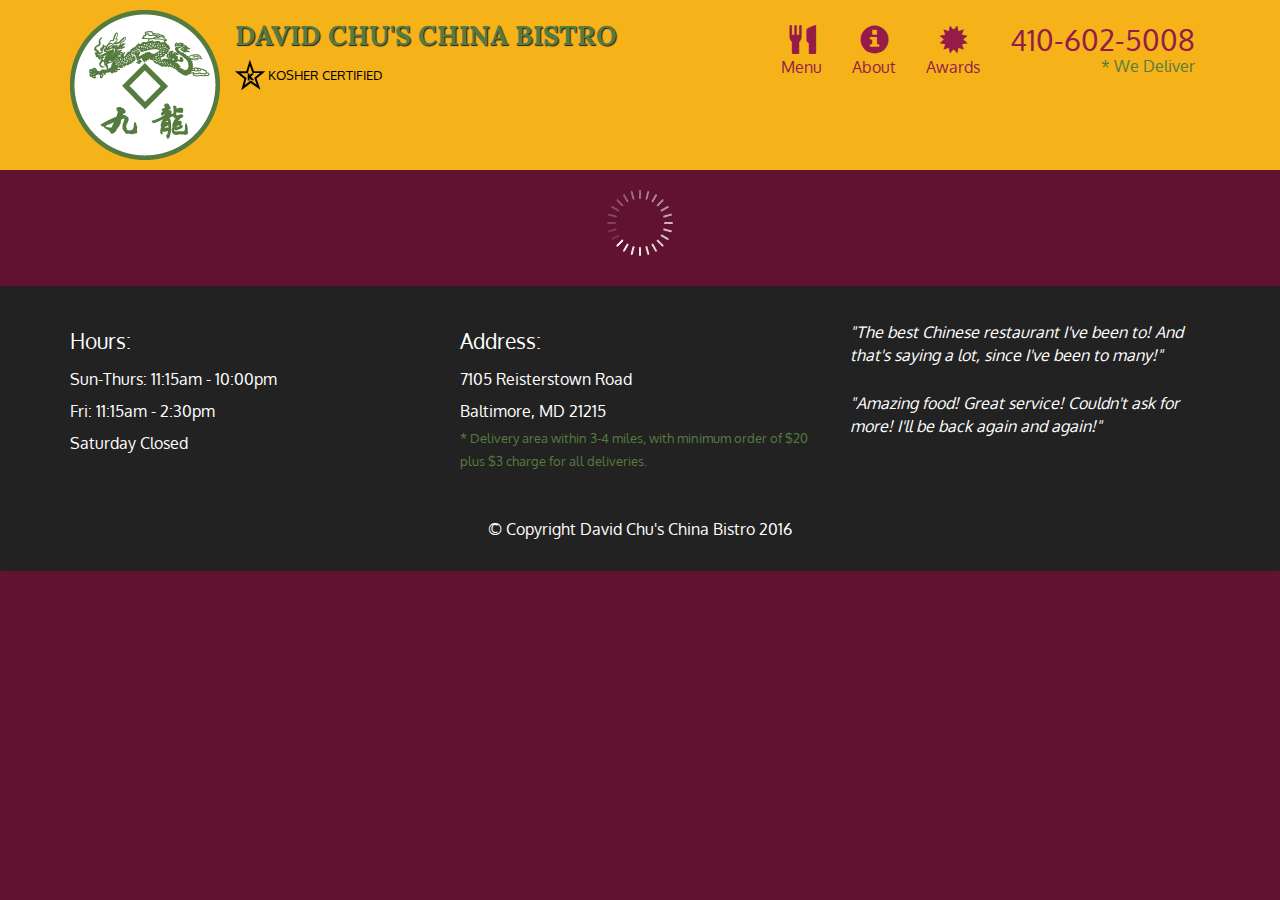
<file: module5_solution/index.html>
<!doctype html>
<html lang="en">
  <head>
    <meta charset="utf-8">
    <meta http-equiv="X-UA-Compatible" content="IE=edge">
    <meta name="viewport" content="width=device-width, initial-scale=1">
    <title>David Chu's China Bistro</title>
    <link rel="stylesheet" href="css/bootstrap.min.css">
    <link rel="stylesheet" href="css/styles.css">
    <link href='https://fonts.googleapis.com/css?family=Oxygen:400,300,700' rel='stylesheet' type='text/css'>
    <link href='https://fonts.googleapis.com/css?family=Lora' rel='stylesheet' type='text/css'>
  </head>
<body>
  <header>
    <nav id="header-nav" class="navbar navbar-default">
      <div class="container">
        <div class="navbar-header">
          <a href="index.html" class="pull-left visible-md visible-lg">
            <div id="logo-img" alt="Logo image"></div>
          </a>

          <div class="navbar-brand">
            <a href="index.html"><h1>David Chu's China Bistro</h1></a>
            <p>
              <img src="images/star-k-logo.png" alt="Kosher certification">
              <span>Kosher Certified</span>
            </p>
          </div>

          <button id="navbarToggle" type="button" class="navbar-toggle collapsed" data-toggle="collapse" data-target="#collapsable-nav" aria-expanded="false">
            <span class="sr-only">Toggle navigation</span>
            <span class="icon-bar"></span>
            <span class="icon-bar"></span>
            <span class="icon-bar"></span>
          </button>
        </div>
        
        <div id="collapsable-nav" class="collapse navbar-collapse">
           <ul id="nav-list" class="nav navbar-nav navbar-right">
            <li id="navHomeButton" class="visible-xs active">
              <a href="index.html">
                <span class="glyphicon glyphicon-home"></span> Home</a>
            </li>
            <li id="navMenuButton">
              <a href="#" onclick="$dc.loadMenuCategories();">
                <span class="glyphicon glyphicon-cutlery"></span><br class="hidden-xs"> Menu</a>
            </li>
            <li>
              <a href="#">
                <span class="glyphicon glyphicon-info-sign"></span><br class="hidden-xs"> About</a>
            </li>
            <li>
              <a href="#">
                <span class="glyphicon glyphicon-certificate"></span><br class="hidden-xs"> Awards</a>
            </li>
            <li id="phone" class="hidden-xs">
              <a href="tel:410-602-5008">
                <span>410-602-5008</span></a><div>* We Deliver</div>
            </li>
          </ul><!-- #nav-list -->
        </div><!-- .collapse .navbar-collapse -->
      </div><!-- .container -->
    </nav><!-- #header-nav -->
  </header>

  <div id="call-btn" class="visible-xs">
    <a class="btn" href="tel:410-602-5008">
    <span class="glyphicon glyphicon-earphone"></span>
    410-602-5008
    </a>
  </div>
  <div id="xs-deliver" class="text-center visible-xs">* We Deliver</div>

  <div id="main-content" class="container"></div>

  <footer class="panel-footer">
    <div class="container">
      <div class="row">
        <section id="hours" class="col-sm-4">
          <span>Hours:</span><br>
          Sun-Thurs: 11:15am - 10:00pm<br>
          Fri: 11:15am - 2:30pm<br>
          Saturday Closed
          <hr class="visible-xs">
        </section>
        <section id="address" class="col-sm-4">
          <span>Address:</span><br>
          7105 Reisterstown Road<br>
          Baltimore, MD 21215
          <p>* Delivery area within 3-4 miles, with minimum order of $20 plus $3 charge for all deliveries.</p>
          <hr class="visible-xs">
        </section>
        <section id="testimonials" class="col-sm-4">
          <p>"The best Chinese restaurant I've been to! And that's saying a lot, since I've been to many!"</p>
          <p>"Amazing food! Great service! Couldn't ask for more! I'll be back again and again!"</p>
        </section>
      </div>
      <div class="text-center">&copy; Copyright David Chu's China Bistro 2016</div>
    </div>
  </footer>

  <!-- jQuery (Bootstrap JS plugins depend on it) -->
  <script src="js/jquery-2.1.4.min.js"></script>
  <script src="js/bootstrap.min.js"></script>
  <script src="js/ajax-utils.js"></script>
  <script src="js/script.js"></script>
</body>
</html>
</file>
<file: module5_solution/css/styles.css>
body {
  font-size: 16px;
  color: #fff;
  background-color: #61122f;
  font-family: 'Oxygen', sans-serif;
}

/** HEADER **/
#header-nav {
  background-color: #f6b319;
  border-radius: 0;
  border: 0;
}

#logo-img {
  background: url('../images/restaurant-logo_large.png') no-repeat;
  width: 150px;
  height: 150px;
  margin: 10px 15px 10px 0;
}

.navbar-brand {
  padding-top: 25px;
}
.navbar-brand h1 { /* Restaurant name */
  font-family: 'Lora', serif;
  color: #557c3e;
  font-size: 1.5em;
  text-transform: uppercase;
  font-weight: bold;
  text-shadow: 1px 1px 1px #222;
  margin-top: 0;
  margin-bottom: 0;
  line-height: .75;
}
.navbar-brand a:hover, .navbar-brand a:focus {
  text-decoration: none;
}
.navbar-brand p { /* Kosher cert */
  color: #000;
  text-transform: uppercase;
  font-size: .7em;
  margin-top: 15px;
}
.navbar-brand p span { /* Star-K */
  vertical-align: middle;
}

#nav-list {
  margin-top: 10px;
}
#nav-list a {
  color: #951C49;
  text-align: center;
}
#nav-list a:hover {
  background: #E7E7E7;
}
#nav-list a span {
  font-size: 1.8em;
}

#phone {
  margin-top: 5px;
}
#phone a { /* Phone number */
  text-align: right;
  padding-bottom: 0;
}
#phone div { /* We Deliver */
  color: #557c3e;
  text-align: right;
  padding-right: 15px;
}

.navbar-header button.navbar-toggle, .navbar-header .icon-bar {
  border: 1px solid #61122f;
}
.navbar-header button.navbar-toggle {
  clear: both;
  margin-top: -30px;
}
/* END HEADER */

/* FOOTER */
.panel-footer {
  margin-top: 30px;
  padding-top: 35px;
  padding-bottom: 30px;
  background-color: #222;
  border-top: 0;
}
.panel-footer div.row {
  margin-bottom: 35px;
}
#hours, #address {
  line-height: 2;
}
#hours > span, #address > span {
  font-size: 1.3em;
}
#address p {
  color: #557c3e;
  font-size: .8em;
  line-height: 1.8;
}
#testimonials {
  font-style: italic;
}
#testimonials p:nth-child(2) {
  margin-top: 25px;
}
/* END FOOTER */



/* HOME PAGE */
.container .jumbotron {
  box-shadow: 0 0 50px #3F0C1F;
  border: 2px solid #3F0C1F;
}

#menu-tile, #specials-tile, #map-tile {
  height: 250px;
  width: 100%;
  margin-bottom: 15px;
  position: relative;
  border: 2px solid #3F0C1F;
  overflow: hidden;
}
#menu-tile:hover, #specials-tile:hover, #map-tile:hover {
  box-shadow: 0 1px 5px 1px #cccccc;
}
#menu-tile {
  background: url('../images/menu-tile.jpg') no-repeat;
  background-position: center;
}
#specials-tile {
  background: url('../images/specials-tile.jpg') no-repeat;
  background-position: center;
}
#menu-tile span, #specials-tile span, #map-tile span {
  position: absolute;
  bottom: 0;
  right: 0;
  width: 100%;
  text-align: center;
  font-size: 1.6em;
  text-transform: uppercase;
  background-color: #000;
  color: #fff;
  opacity: .8;
}
/* END HOME PAGE */

/* MENU CATEGORIES PAGE */
.category-tile { 
  position: relative;
  border: 2px solid #3F0C1F;
  overflow: hidden;
  width: 200px;
  height: 200px;
  margin: 0 auto 15px;
}
.category-tile span {
  position: absolute;
  bottom: 0;
  right: 0;
  width: 100%;
  text-align: center;
  font-size: 1.2em;
  text-transform: uppercase;
  background-color: #000;
  color: #fff;
  opacity: .8;
}
.category-tile:hover {
  box-shadow: 0 1px 5px 1px #cccccc;
}

#menu-categories-title + div {
  margin-bottom: 50px;
}
/* END MENU CATEGORIES PAGE */

/* SINGLE CATEGORY PAGE */
.menu-item-tile {
  margin-bottom: 25px;
}
.menu-item-tile hr {
  width: 80%;
}
.menu-item-tile .menu-item-price {
  font-size: 1.1em;
  text-align: right;
  margin-top: -15px;
  margin-right: -15px;
}
.menu-item-tile .menu-item-price span {
  font-size: .6em;
}
.menu-item-photo {
  position: relative;
  border: 2px solid #3F0C1F; 
  overflow: hidden;
  padding: 0;
  margin-right: -15px;
  margin-left: auto;
  margin-bottom: 20px;
  max-width: 250px;
}
.menu-item-photo div {
  position: absolute;
  bottom: 0;
  right: 0;
  width: 80px;
  background-color: #557c3e;
  text-align: center;
}
.menu-item-description {
  padding-right: 30px;
}
h3.menu-item-title {
  margin: 0 0 10px;
}
.menu-item-details {
  font-size: .9em;
  font-style: italic;
}
/* END SINGLE CATEGORY PAGE */


/********** Large devices only **********/
@media (min-width: 1200px) {
  .container .jumbotron {
    background: url('../images/jumbotron_1200.jpg') no-repeat;
    height: 675px;
  }
}

/********** Medium devices only **********/
@media (min-width: 992px) and (max-width: 1199px) {
  /* Header */
  #logo-img {
    background: url('../images/restaurant-logo_medium.png') no-repeat;
    width: 100px;
    height: 100px;
    margin: 5px 5px 5px 0;
  }
  /* End Header */

  /* Home Page */
  .container .jumbotron {
    background: url('../images/jumbotron_992.jpg') no-repeat;
    height: 558px;
  }
  /* End Home Page */
}

/********** Small devices only **********/
@media (min-width: 768px) and (max-width: 991px) {
  /* Home Page */
  .container .jumbotron {
    background: url('../images/jumbotron_768.jpg') no-repeat;
    height: 432px;
  }
  /* End Home Page */
}

/********** Extra small devices only **********/
@media (max-width: 767px) {
  /* Header */
  .navbar-brand {
    padding-top: 10px;
    height: 80px;
  }
  .navbar-brand h1 { /* Restaurant name */
    padding-top: 10px;
    font-size: 5vw; /* 1vw = 1% of viewport width */
  }
  .navbar-brand p { /* Kosher cert */
    font-size: .6em;
    margin-top: 12px;
  }
  .navbar-brand p img { /* Star-K */
    height: 20px;
  }

  #collapsable-nav a { /* Collapsed nav menu text */
    font-size: 1.2em;
  }
  #collapsable-nav a span { /* Collapsed nav menu glyph */
    font-size: 1em;
    margin-right: 5px;
  }

  #call-btn > a {
    font-size: 1.5em;
    display: block;
    margin: 0 20px;
    padding: 10px;
    border: 2px solid #fff;
    background-color: #f6b319;
    color: #951c49;
  }
  #xs-deliver {
    margin-top: 5px;
    font-size: .7em;
    letter-spacing: .1em;
    text-transform: uppercase;
  }
  /* End Header */

  /* Footer */
  .panel-footer section {
    margin-bottom: 30px;
    text-align: center;
  }
  .panel-footer section:nth-child(3) {
    margin-bottom: 0; /* margin already exists on the whole row */
  }
  .panel-footer section hr {
    width: 50%;
  }
  /* End Footer */

  /* Home Page */
  .container .jumbotron {
    margin-top: 30px;
    padding: 0;
  }
  #menu-tile, #specials-tile {
    width: 360px;
    margin: 0 auto 15px;
  }

  .menu-item-photo {
    margin-right: auto;
  }
  .menu-item-tile .menu-item-price {
    text-align: center;
  }
  .menu-item-description {
    text-align: center;;
  }
}


/********** Super extra small devices Only :-) (e.g., iPhone 4) **********/
@media (max-width: 479px) {
  /* Header */
  .navbar-brand h1 { /* Restaurant name */
    padding-top: 5px;
    font-size: 6vw;
  }
  /* End Header */
  
  /* Home page */
  #menu-tile, #specials-tile {
    width: 280px;
    margin: 0 auto 15px;
  }

  .col-xxs-12 {
    position: relative;
    min-height: 1px;
    padding-right: 15px;
    padding-left: 15px;
    float: left;
    width: 100%;
  }
}
</file>
